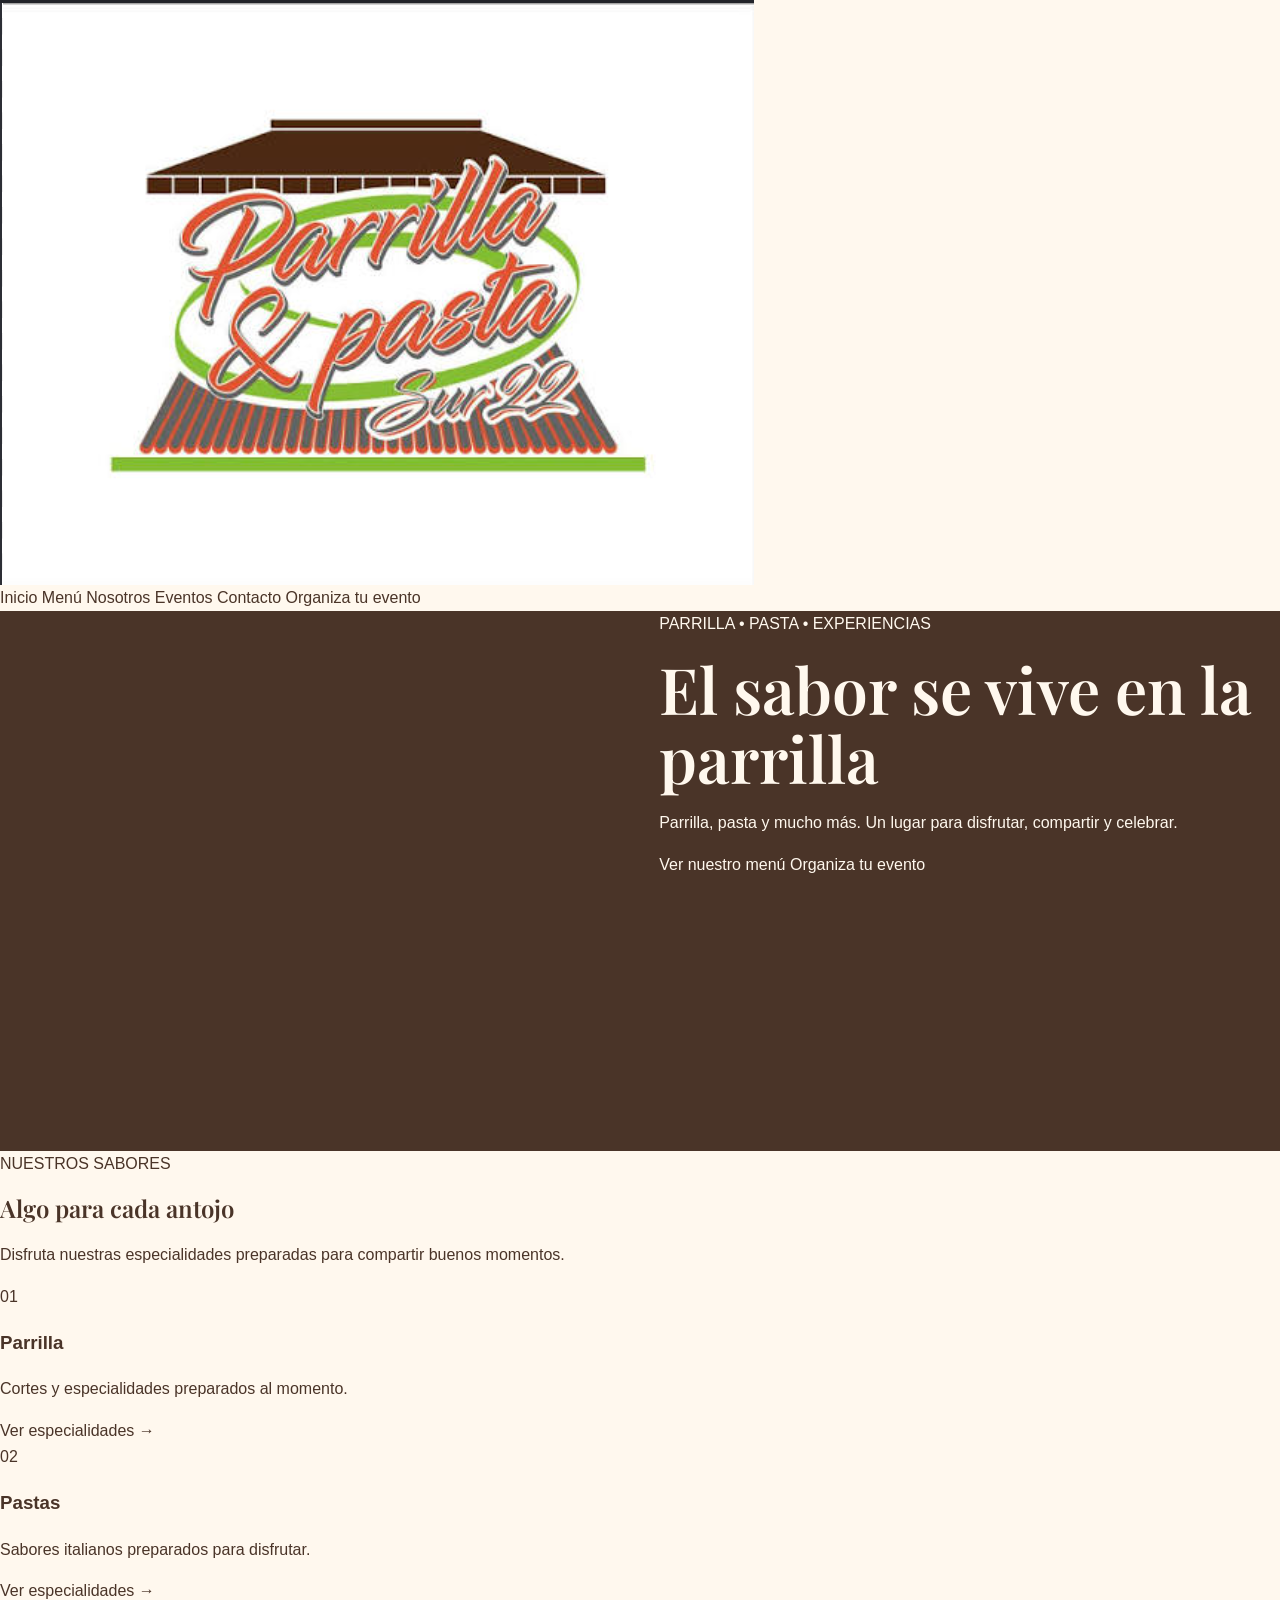
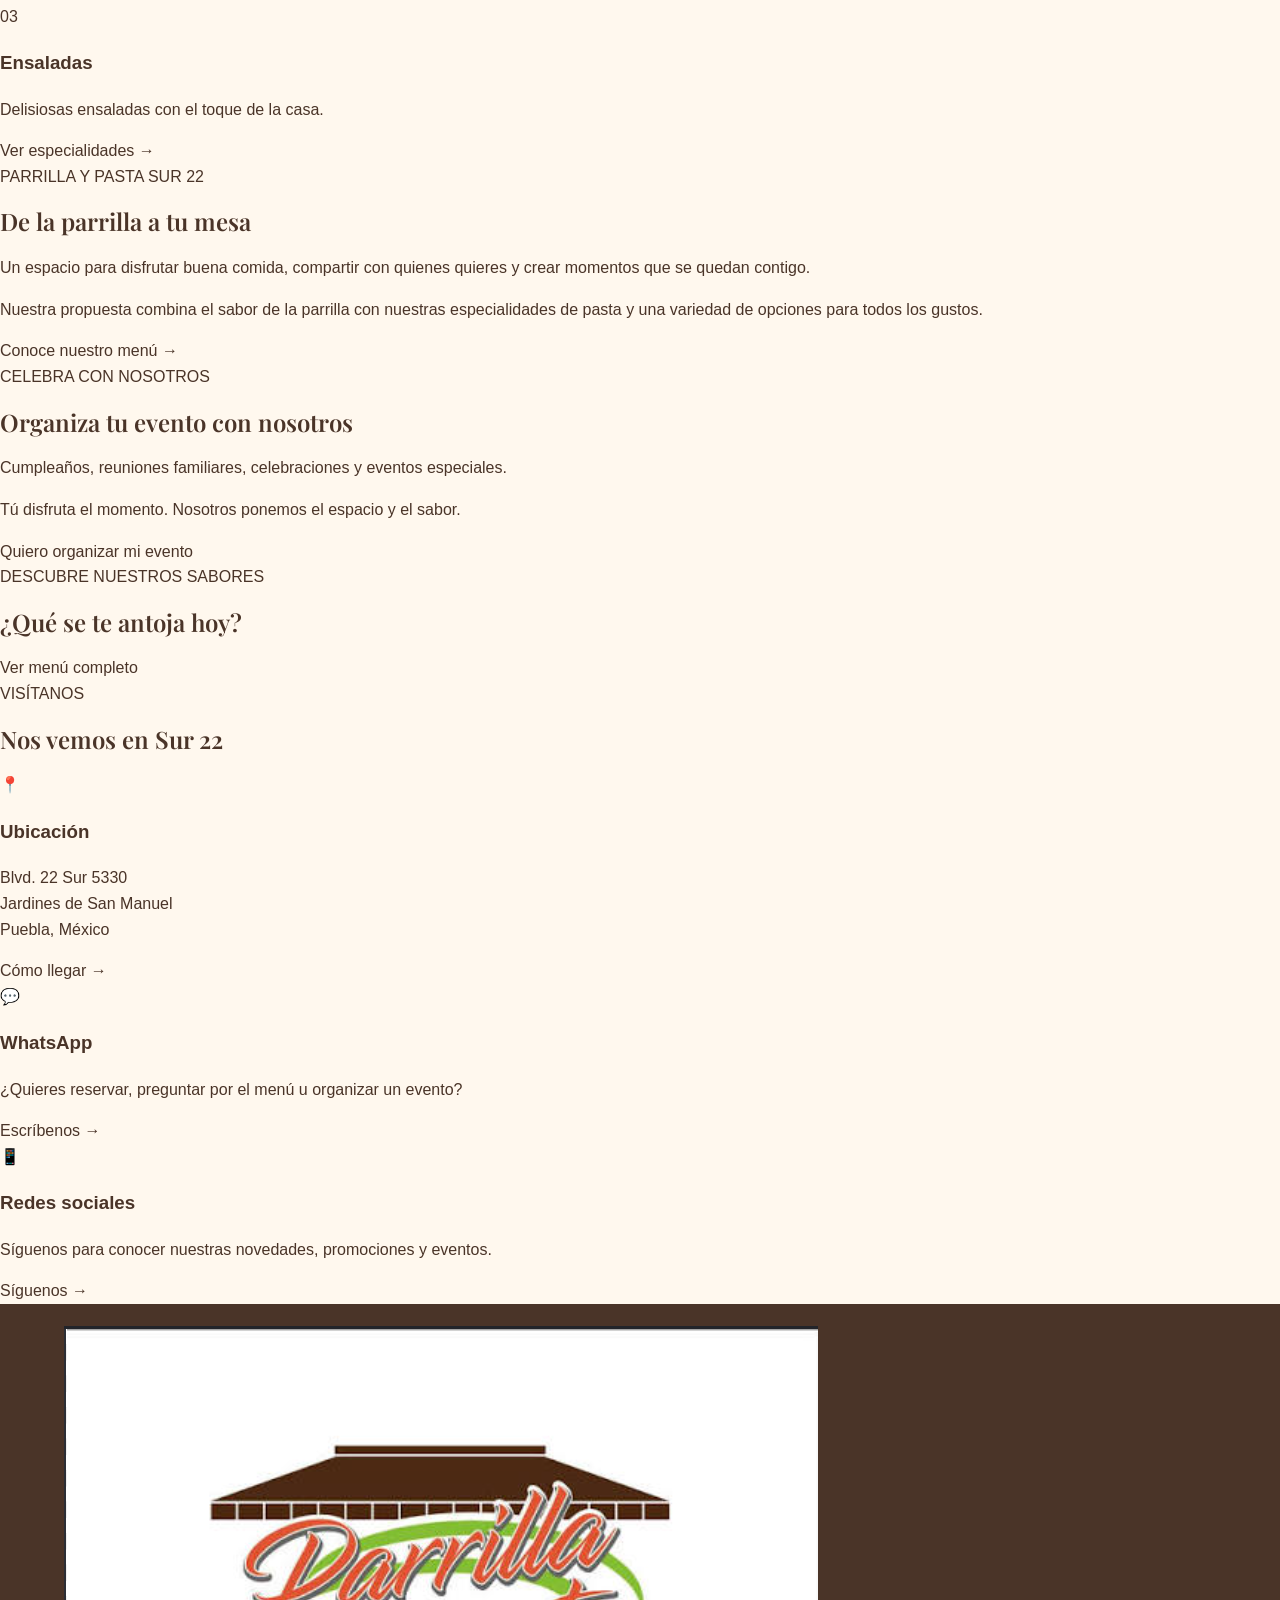
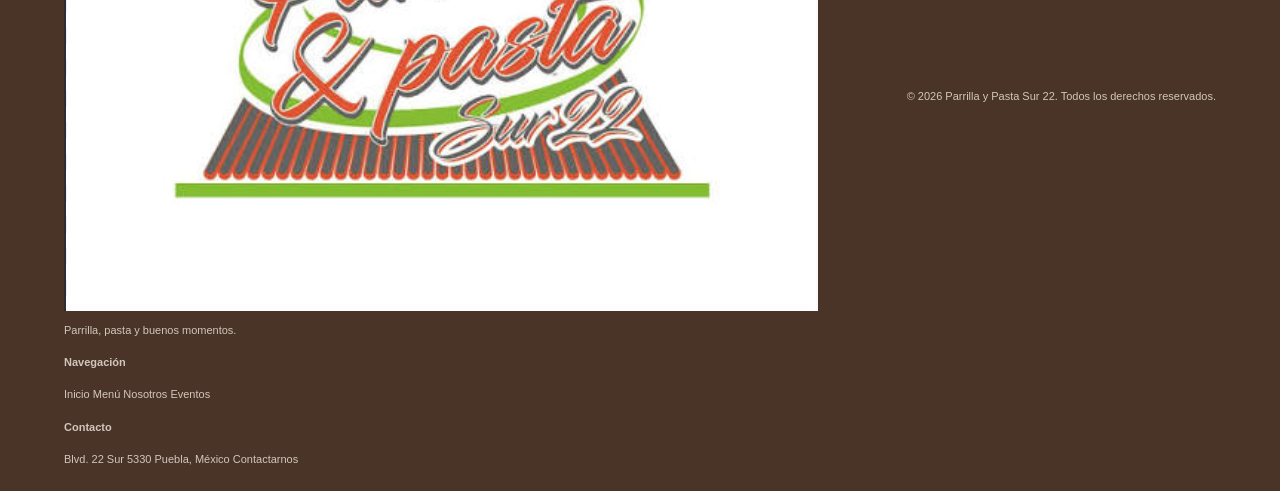
<file: index.html>
<!DOCTYPE html>
<html lang="es">

<head>
    <meta charset="UTF-8">
    <meta name="viewport" content="width=device-width, initial-scale=1.0">
    <meta name="description"
        content="Parrilla y Pasta Sur 22. Parrilla, pastas y especialidades para disfrutar en Puebla. Organiza tu evento con nosotros.">
    <title>Parrilla y Pasta Sur 22 | Puebla</title>
    <link rel="stylesheet" href="css/style.css">
    <!-- Google Fonts -->
    <link rel="preconnect" href="https://fonts.googleapis.com">
    <link rel="preconnect" href="https://fonts.gstatic.com" crossorigin>
    <link
        href="https://fonts.googleapis.com/css2?family=Montserrat:wght@400;500;600;700;800&family=Playfair+Display:wght@500;600;700&display=swap"
        rel="stylesheet">
</head>

<body>
    <!-- =========================================
         HEADER
    ========================================== -->
    <header class="site-header">
        <div class="header-container">
            <a href="index.html" class="logo-link">
                <img src="images/logo.png" alt="Parrilla y Pasta Sur 22" class="logo">
            </a>
            <nav class="main-nav" id="mainNav">
                <a href="index.html" class="active">
                    Inicio
                </a>
                <a href="menu.html">
                    Menú
                </a>
                <a href="#nosotros">
                    Nosotros
                </a>
                <a href="#eventos">
                    Eventos
                </a>
                <a href="#contacto">
                    Contacto
                </a>
                <a href="#eventos" class="header-button">
                    Organiza tu evento
                </a>
            </nav>

            <button class="menu-toggle" id="menuToggle" aria-label="Abrir menú">
                <span></span>
                <span></span>
                <span></span>
            </button>
        </div>
    </header>
    <main>
        <!-- =========================================
             HERO
        ========================================== -->
        <section class="hero">
            <div class="hero-overlay"></div>
            <div class="container hero-content">
                <span class="hero-kicker">
                    PARRILLA • PASTA • EXPERIENCIAS
                </span>
                <h1>
                    El sabor se vive
                    <span>en la parrilla</span>
                </h1>
                <p>
                    Parrilla, pasta y mucho más.
                    Un lugar para disfrutar, compartir
                    y celebrar.
                </p>
                <div class="hero-buttons">
                    <a href="menu.html" class="btn btn-primary">
                        Ver nuestro menú
                    </a>
                    <a href="#eventos" class="btn btn-outline">
                        Organiza tu evento
                    </a>
                </div>
            </div>
        </section>
        <!-- =========================================
             ESPECIALIDADES
        ========================================== -->
        <section class="specialties section">
            <div class="container">
                <div class="section-heading">
                    <span class="section-kicker">
                        NUESTROS SABORES
                    </span>
                    <h2>
                        Algo para cada antojo
                    </h2>
                    <p>
                        Disfruta nuestras especialidades preparadas
                        para compartir buenos momentos.
                    </p>
                </div>
                <div class="specialties-grid">
                    <article class="specialty-card specialty-grill">
                        <div class="specialty-overlay"></div>
                        <div class="specialty-content">
                            <span>01</span>
                            <h3>
                                Parrilla
                            </h3>
                            <p>
                                Cortes y especialidades
                                preparados al momento.
                            </p>
                            <a href="menu.html#parrilla">
                                Ver especialidades →
                            </a>
                        </div>
                    </article>
                    <article class="specialty-card specialty-pasta">
                        <div class="specialty-overlay"></div>
                        <div class="specialty-content">
                            <span>02</span>
                            <h3>
                                Pastas
                            </h3>
                            <p>
                                Sabores italianos preparados
                                para disfrutar.
                            </p>
                            <a href="menu.html#pastas">
                                Ver especialidades →
                            </a>
                        </div>
                    </article>
                    <article class="specialty-card specialty-ensaladas">
                        <div class="specialty-overlay"></div>
                        <div class="specialty-content">
                            <span>03</span>
                            <h3>
                                Ensaladas
                            </h3>
                            <p>
                                Delisiosas ensaladas con el toque de la casa.
                            </p>
                            <a href="menu.html#ensaladas">
                                Ver especialidades →
                            </a>
                        </div>
                    </article>
                </div>
            </div>
        </section>
        <!-- =========================================
             NOSOTROS
        ========================================== -->

        <section class="about section" id="nosotros">
            <div class="container about-grid">
                <div class="about-image">
                    <div class="about-image-frame"></div>
                </div>
                <div class="about-content">
                    <span class="section-kicker">
                        PARRILLA Y PASTA SUR 22
                    </span>
                    <h2>
                        De la parrilla
                        <span>a tu mesa</span>
                    </h2>
                    <p>
                        Un espacio para disfrutar buena comida,
                        compartir con quienes quieres y crear
                        momentos que se quedan contigo.
                    </p>
                    <p>
                        Nuestra propuesta combina el sabor de
                        la parrilla con nuestras especialidades
                        de pasta y una variedad de opciones
                        para todos los gustos.
                    </p>
                    <a href="menu.html" class="text-link">
                        Conoce nuestro menú →
                    </a>
                </div>
            </div>
        </section>

        <!-- =========================================
             EVENTOS
        ========================================== -->

        <section class="events section" id="eventos">
            <div class="events-overlay"></div>
            <div class="container events-content">
                <span class="section-kicker">
                    CELEBRA CON NOSOTROS
                </span>
                <h2>
                    Organiza tu evento
                    <span>con nosotros</span>
                </h2>
                <p>
                    Cumpleaños, reuniones familiares,
                    celebraciones y eventos especiales.
                </p>
                <p>
                    Tú disfruta el momento.
                    Nosotros ponemos el espacio y el sabor.
                </p>
                <a href="https://wa.me/525547628607?text=Hola%2C%20me%20gustar%C3%ADa%20solicitar%20informaci%C3%B3n%20para%20organizar%20un%20evento%20en%20Parrilla%20y%20Pasta%20Sur%2022."
                    class="btn btn-primary" target="_blank" rel="noopener">
                    Quiero organizar mi evento
                </a>
            </div>
        </section>

        <!-- =========================================
             CTA MENU
        ========================================== -->
        <section class="menu-cta section">
            <div class="container menu-cta-container">
                <div>
                    <span class="section-kicker">
                        DESCUBRE NUESTROS SABORES
                    </span>
                    <h2>
                        ¿Qué se te antoja hoy?
                    </h2>
                </div>
                <a href="menu.html" class="btn btn-primary">
                    Ver menú completo
                </a>
            </div>
        </section>

        <!-- =========================================
             CONTACTO
        ========================================== -->

        <section class="contact section" id="contacto">
            <div class="container">
                <div class="section-heading">
                    <span class="section-kicker">
                        VISÍTANOS
                    </span>
                    <h2>
                        Nos vemos en Sur 22
                    </h2>
                </div>

                <div class="contact-grid">
                    <div class="contact-card">
                        <div class="contact-icon">
                            📍
                        </div>
                        <h3>
                            Ubicación
                        </h3>
                        <p>
                            Blvd. 22 Sur 5330
                            <br>
                            Jardines de San Manuel
                            <br>
                            Puebla, México
                        </p>
                        <a href="https://www.google.com/maps/search/?api=1&query=Parrilla+y+Pasta+Sur+22+Puebla"
                            target="_blank" rel="noopener">
                            Cómo llegar →
                        </a>
                    </div>
                    <div class="contact-card">
                        <div class="contact-icon">
                            💬
                        </div>
                        <h3>
                            WhatsApp
                        </h3>
                        <p>
                            ¿Quieres reservar,
                            preguntar por el menú
                            u organizar un evento?
                        </p>
                        <a href="https://wa.me/525547628607" target="_blank" rel="noopener">
                            Escríbenos →
                        </a>
                    </div>
                    <div class="contact-card">
                        <div class="contact-icon">
                            📱
                        </div>
                        <h3>
                            Redes sociales
                        </h3>
                        <p>
                            Síguenos para conocer
                            nuestras novedades,
                            promociones y eventos.
                        </p>
                        <a href="#" target="_blank">
                            Síguenos →
                        </a>
                    </div>
                </div>
            </div>
        </section>
    </main>


    <!-- =========================================
         FOOTER
    ========================================== -->

    <footer class="site-footer">
        <div class="container footer-grid">
            <div class="footer-brand">
                <img src="images/logo.png" alt="Parrilla y Pasta Sur 22">
                <p>
                    Parrilla, pasta y buenos momentos.
                </p>
            </div>
            <div class="footer-links">
                <h4>
                    Navegación
                </h4>
                <a href="index.html">
                    Inicio
                </a>
                <a href="menu.html">
                    Menú
                </a>
                <a href="#nosotros">
                    Nosotros
                </a>
                <a href="#eventos">
                    Eventos
                </a>
            </div>
            <div class="footer-links">
                <h4>
                    Contacto
                </h4>
                <span>
                    Blvd. 22 Sur 5330
                </span>
                <span>
                    Puebla, México
                </span>
                <a href="#contacto">
                    Contactarnos
                </a>
            </div>
        </div>
        <div class="footer-bottom">
            <div class="container">
                <p>
                    © 2026 Parrilla y Pasta Sur 22.
                    Todos los derechos reservados.
                </p>
            </div>
        </div>
    </footer>
    <script src="js/script.js"></script>

</body>

</html>
</file>
<file: css/style.css>
:root {
    /* PALETA OFICIAL DEL RESTAURANTE */
    --red: #A52A24;
    --brown: #4A3428;
    --beige: #F2E6D0;
    --cream: #FFF8EE;
    --green: #6B8E23;

    /* TIPOGRAFÍAS */
    --serif: "Playfair Display", Georgia, serif;
    --sans: "DM Sans", Arial, sans-serif;

    /* EFECTOS */
    --shadow: 0 6px 24px rgba(74, 52, 40, 0.18);
    --transition: all 0.25s ease;
}

/* =========================
   RESET Y ESTILOS GENERALES
========================= */

* {
    box-sizing: border-box;
}

html {
    scroll-behavior: smooth;
    scroll-padding-top: 100px;
}

body {
    margin: 0;
    background: var(--cream);
    color: var(--brown);
    font-family: var(--sans);
    line-height: 1.6;
}

img {
    display: block;
    max-width: 100%;
}

a {
    color: inherit;
    text-decoration: none;
}

button {
    font: inherit;
}

::selection {
    background: var(--red);
    color: var(--cream);
}

/* =========================
   ENCABEZADO Y LOGO
========================= */

.topbar {
    position: sticky;
    top: 0;
    z-index: 100;

    display: flex;
    align-items: center;
    gap: 28px;

    min-height: 82px;
    padding: 10px clamp(18px, 5vw, 76px);
    padding-left: 6px;

    background: var(--brown);
    color: var(--red);
    box-shadow: var(--shadow);
}

/* Logo oficial en la esquina superior izquierda */

.brand {
    display: flex;
    align-items: center;
    flex-shrink: 0;
    width: 175px;
    height: 58px;
    margin: 0;
    padding: 0;
    overflow: visible;
}

.brand-logo {
    display: block;
    width: 220px;
    height: 76px;
    max-width: none;
    object-fit: contain;
    object-position: left center;
    margin: 0;
    padding: 0;
}

/* Navegación principal */

.nav {
    display: flex;
    align-items: center;
    gap: clamp(14px, 2.5vw, 32px);
    margin-left: auto;
}

.nav a {
    color: var(--cream);
    font-size: 16px;
    font-weight: 700;
    transition: var(--transition);
}

.nav a:hover {
    color: var(--beige);
}

/* Botón para ir al menú */

.top-cta {
    padding: 10px 15px;
    border: 1px solid rgba(255, 248, 238, 0.6);

    color: var(--cream);
    font-size: 12px;
    font-weight: 800;
    text-transform: uppercase;

    transition: var(--transition);
}

.top-cta:hover {
    background: var(--cream);
    color: var(--red);
}

/* Botón de navegación móvil */

.menu-toggle {
    display: none;
    border: 0;
    background: transparent;
    color: var(--cream);
    font-size: 25px;
    cursor: pointer;
}

/* =========================
   PORTADA PRINCIPAL
========================= */

.hero {
    position: relative;

    display: grid;
    grid-template-columns: 1.03fr 0.97fr;

    min-height: 540px;
    overflow: hidden;

    background: var(--brown);
    color: var(--cream);
}

.hero-copy {
    position: relative;
    z-index: 1;

    align-self: center;
    padding: 70px 5vw 70px max(6vw, calc((100vw - 1200px) / 2));
}

.eyebrow {
    color: var(--green);
    font-size: 15px;
    font-weight: 800;
    letter-spacing: 0.2em;
}

.hero h1,
h2 {
    font-family: var(--serif);
    font-weight: 600;
    line-height: 1.08;
}

.hero h1 {
    margin: 18px 0;
    font-size: clamp(38px, 5vw, 66px);
}

.hero h1 em,
h2 em {
    color: var(--red);
    font-style: italic;
}

.hero-copy p {
    max-width: 440px;
    color: rgba(255, 248, 238, 0.85);
    font-size: 15px;
}

/* Botones principales */

.button {
    display: inline-flex;
    align-items: center;
    justify-content: center;
    gap: 22px;

    margin-top: 18px;
    padding: 14px 19px;

    background: var(--red);
    color: var(--cream);

    font-size: 11px;
    font-weight: 800;
    text-transform: uppercase;

    transition: var(--transition);
}

.button:hover {
    transform: translateY(-2px);
    background: var(--green);
    color: var(--brown);
}

.button b {
    font-size: 16px;
}

.note {
    margin-top: 25px;
    color: rgba(255, 248, 238, 0.7);
    font-size: 11px;
}

/* Fotografía de portada */

.hero-photo {
    min-height: 540px;

    background:
        linear-gradient(90deg,
            var(--brown),
            transparent 35%),
        url("../images/parrilla.jpg") center / cover no-repeat;
}

/* Sello decorativo */

.stamp {
    position: absolute;
    right: 41%;
    bottom: 28px;

    display: grid;
    place-content: center;

    width: 88px;
    height: 88px;

    border: 1px solid rgba(242, 230, 208, 0.7);
    border-radius: 50%;

    color: var(--cream);
    font-size: 11px;
    line-height: 1.2;
    text-align: center;

    transform: rotate(-12deg);
}

.stamp b {
    color: var(--green);
}

/* =========================
   INTRODUCCIÓN DEL MENÚ
========================= */

.menu-wrap {
    max-width: 1080px;
    margin: 0 auto;
    padding: 82px 26px 65px;
}

.intro {
    text-align: center;
}

.intro h2 {
    margin: 10px 0;
    font-size: clamp(34px, 4vw, 48px);
}

.intro p {
    color: var(--brown);
    font-size: 13px;
}

/* Accesos rápidos por categoría */

.pills {
    display: flex;
    justify-content: center;
    flex-wrap: wrap;
    gap: 10px;

    margin: 30px 0 65px;
}

.pills a {
    padding: 10px 16px;

    border: 1px solid rgba(74, 52, 40, 0.25);
    border-radius: 30px;

    background: var(--beige);
    color: var(--brown);

    font-size: 16px;
    font-weight: 700;

    transition: var(--transition);
}

.pills a:hover {
    border-color: var(--red);
    background: var(--red);
    color: var(--cream);
}

/* =========================
   SECCIONES DE PLATILLOS
========================= */

.menu-section {
    margin-bottom: 72px;
    scroll-margin-top: 100px;
}

.section-head {
    position: relative;
    display: flex;
    align-items: center;
    min-height: 400px;
    padding: 48px;
    overflow: hidden;
    border-radius: 12px;
    isolation: isolate;
}

.section-head .food-photo {
    position: absolute;
    inset: 0;
    z-index: -2;
    width: 100%;
    height: 100%;
    border-radius: 0;
    background-position: center;
    background-size: cover;
    background-repeat: no-repeat;

    /* Conservar los colores naturales */
    filter: none;
    opacity: 1;
}

/* Degradado café para mejorar la lectura */

.section-head::before {
    content: none;
    position: absolute;
    inset: 0;
    z-index: -1;

    background: linear-gradient(
        90deg,
        rgba(74, 52, 40, 0.88) 0%,
        rgba(74, 52, 40, 0.62) 30%,
        rgba(74, 52, 40, 0.22) 55%,
        rgba(74, 52, 40, 0.00) 80%
    );
}

/* Texto encima de la imagen */

.section-head>div:first-child {
    position: relative;
    max-width: 420px;
}

.section-head .number {
    color: var(--green);
}

.section-head h2 {
    color: var(--red);
}

.section-head p {
    color: var(--green);
}

.number {
    color: var(--green);
    font-size: 15px;
    font-weight: 800;
    letter-spacing: 0.17em;
}

.section-head h2 {
    margin: 6px 0 4px;
    font-size: clamp(35px, 4vw, 48px);
}

.section-head p {
    margin: 0;
    font-size: 13px;
}

/* Fotografías de las categorías */

.food-photo {
    flex-shrink: 0;
    width: 100%;
    height: 350px;

    border-radius: 8px;

    background-position: center;
    background-size: cover;
    background-repeat: no-repeat;
}

.grill {
    background-image: url("../images/parrilla.jpg");
}

.pasta {
    background-image: url("../images/pasta.jpg");
}

.burger {
    background-image: url("../images/hamburguesa.jpg");
}

.desc {
    margin: 20px 0;
    color: var(--brown);
    font-size: 13px;
}

/* Lista de platillos y precios */

.dishes {
    display: grid;
    grid-template-columns: 1fr 1fr;
    gap: 0 42px;
}

.dishes article {
    display: flex;
    align-items: flex-start;
    justify-content: space-between;
    gap: 15px;

    padding: 16px 0;
    border-bottom: 1px dashed rgba(74, 52, 40, 0.25);
}

.dishes h3 {
    margin: 0 0 4px;
    color: var(--brown);
    font-size: 14px;
    font-weight: 800;
}

.dishes p {
    margin: 0;
    color: var(--brown);
    font-size: 12px;
    line-height: 1.5;
}

.dishes article>b {
    flex-shrink: 0;
    color: var(--red);
    font-size: 14px;
    white-space: nowrap;
}

/* =========================
   COMPLEMENTOS DE PASTAS
========================= */

.addon {
    display: flex;
    align-items: center;
    justify-content: space-between;
    gap: 15px;

    margin-top: 24px;
    padding: 15px 20px;

    background: var(--green);
    color: var(--cream);
}

.addon span,
.combo span {
    font-size: 10px;
    font-weight: 800;
    letter-spacing: 0.1em;
}

.addon strong {
    font-size: 13px;
}

.addon strong b {
    margin-left: 12px;
    white-space: nowrap;
}

/* =========================
   SECCIÓN HAMBURGUESAS
========================= */
/* =========================
   SECCIÓN HAMBURGUESAS
========================= */


/* ========================================
   SECCIÓN DE HAMBURGUESAS
   Fondo crema + títulos café + precios rojos
   ======================================== */

.menu-section.burgers {
    width: 100%;
    max-width: none;
    margin: 0 0 72px;
    padding: 0;
    background-color: var(--cream);
    color: var(--brown);
}

/* Encabezado con imagen */
.burgers .section-head {
    width: 100%;
    margin: 0 0 20px;
    padding: 48px;
    box-sizing: border-box;
}

/* Título y textos */
.burgers .section-head h2{
    color:var(--red)
}
.burgers .dishes h3 {
    color: var(--brown);
}

.burgers .section-head p{
    color: var(--beige);
}
.burgers .dishes p {
    color: var(--brown);
}

/* Etiqueta superior */
.burgers .number {
    color: var(--green);
}

/* Lista de hamburguesas */
.burgers .dishes {
    width: 100%;
    margin: 0;
    grid-template-columns: 1fr 1fr;
    gap: 0 42px;
}

/* Precios */
.burgers .dishes article > b,
.burgers .combo > b {
    color: var(--red);
}

/* Complementos */
.burgers .combo {
    width: 100%;
    box-sizing: border-box;
    margin-top: 24px;
}
/* Promoción de combo */

.combo {
    display: flex;
    align-items: center;
    justify-content: space-between;
    gap: 15px;

    margin-top: 24px;
    padding: 14px 18px;

    background: var(--red);
    color: var(--cream);
}

.combo strong {
    font-size: 13px;
}

.combo>b {
    font-size: 16px;
    white-space: nowrap;
}

/* =========================
   EXTRAS
========================= */

.extras {
    display: grid;
    grid-template-columns: repeat(4, 1fr);
    gap: 12px;
}

.extras article {
    display: flex;
    align-items: center;
    justify-content: space-between;
    gap: 10px;

    padding: 17px;

    border: 1px solid rgba(74, 52, 40, 0.25);
    background: var(--beige);
    color: var(--brown);

    font-size: 13px;
}

.extras b {
    color: var(--red);
    white-space: nowrap;
}

.fineprint {
    color: var(--brown);
    font-size: 11px;
    text-align: center;
}

/* =========================
   CIERRE DE LA PÁGINA
========================= */

.closing {
    display: grid;
    grid-template-columns: 1fr 1fr;

    background: var(--red);
    color: var(--cream);
}

.closing-photo {
    min-height: 330px;
    background: url("../images/pasta.jpg") center / cover no-repeat;
}

.closing-copy {
    align-self: center;
    padding: 45px clamp(25px, 6vw, 80px);
}

.closing-copy .eyebrow {
    color: var(--beige);
}

.closing-copy h2 {
    font-size: clamp(35px, 4vw, 52px);
}

.closing-copy h2 em {
    color: var(--beige);
}

.closing-copy p {
    color: rgba(255, 248, 238, 0.85);
    font-size: 13px;
}

.button.light {
    background: var(--cream);
    color: var(--red);
}

.button.light:hover {
    background: var(--green);
    color: var(--brown);
}

/* =========================
   PIE DE PÁGINA
========================= */

footer {
    display: flex;
    justify-content: space-between;
    align-items: center;
    gap: 20px;

    padding: 22px clamp(20px, 5vw, 76px);

    background: var(--brown);
    color: rgba(255, 248, 238, 0.75);

    font-size: 11px;
}

footer span:first-child {
    color: var(--cream);
    font: 700 14px var(--serif);
}

footer b {
    color: var(--green);
    font: 800 10px var(--sans);
    letter-spacing: 0.15em;
}

/* =========================
   TABLET Y MÓVIL
========================= */

@media (max-width: 800px) {
    .topbar {
        min-height: 72px;
        gap: 14px;
        padding: 8px 18px;
        background: var(--brown);
    }

    .brand-logo {
        width: 145px;
        height: 52px;
    }

    .menu-toggle {
        display: block;
        margin-left: auto;
    }

    .top-cta {
        display: none;
    }

    .nav {
        position: absolute;
        top: 100%;
        left: 0;
        right: 0;

        display: none;
        flex-direction: column;
        align-items: stretch;
        gap: 0;

        margin: 0;
        padding: 10px 22px 18px;

        background: var(--red);
    }

    .nav.open {
        display: flex;
    }

    .nav a {
        padding: 12px 0;
        border-bottom: 1px solid rgba(255, 248, 238, 0.2);
    }

    .hero {
        grid-template-columns: 1fr;
    }

    .hero-copy {
        padding: 50px 24px;
    }

    .hero-photo {
        grid-row: 1;
        min-height: 280px;

        background-image:
            linear-gradient(0deg,
                var(--brown),
                transparent 60%),
            url("../images/parrilla.jpg");
    }

    .stamp {
        top: 245px;
        right: 22px;
        bottom: auto;

        width: 72px;
        height: 72px;
    }

    .menu-wrap {
        padding: 60px 20px 40px;
    }

    .pills {
        margin-bottom: 45px;
    }

    .food-photo {
        width: 125px;
        height: 92px;
    }

    .dishes {
        grid-template-columns: 1fr;
    }

    .extras {
        grid-template-columns: 1fr 1fr;
    }

    .closing {
        grid-template-columns: 1fr;
    }

    .closing-photo {
        min-height: 220px;
    }

    footer {
        flex-direction: column;
        align-items: flex-start;
    }
    .menu-section.burgers {
        padding: 0;
    }

    .burgers .section-head {
        padding: 28px 22px;
    }

    .burgers .dishes {
        grid-template-columns: 1fr;
    }
}

/* =========================
   TELÉFONOS PEQUEÑOS
========================= */

@media (max-width: 480px) {
    .brand-logo {
        width: 125px;
        height: 46px;
    }

    .hero h1 {
        font-size: 39px;
    }

    .section-head {
        gap: 12px;
    }

    .food-photo {
        width: 92px;
        height: 76px;
    }

    .addon {
        align-items: flex-start;
        flex-direction: column;
    }

    .combo {
        flex-wrap: wrap;
    }

    .extras article {
        padding: 13px 11px;
    }

    .closing-copy {
        padding: 35px 24px;
    }
}

/* =========================
   ACCESIBILIDAD
========================= */

@media (prefers-reduced-motion: reduce) {
    html {
        scroll-behavior: auto;
    }

    *,
    *::before,
    *::after {
        transition-duration: 0.01ms !important;
        animation-duration: 0.01ms !important;
        animation-iteration-count: 1 !important;
    }
}
</file>
